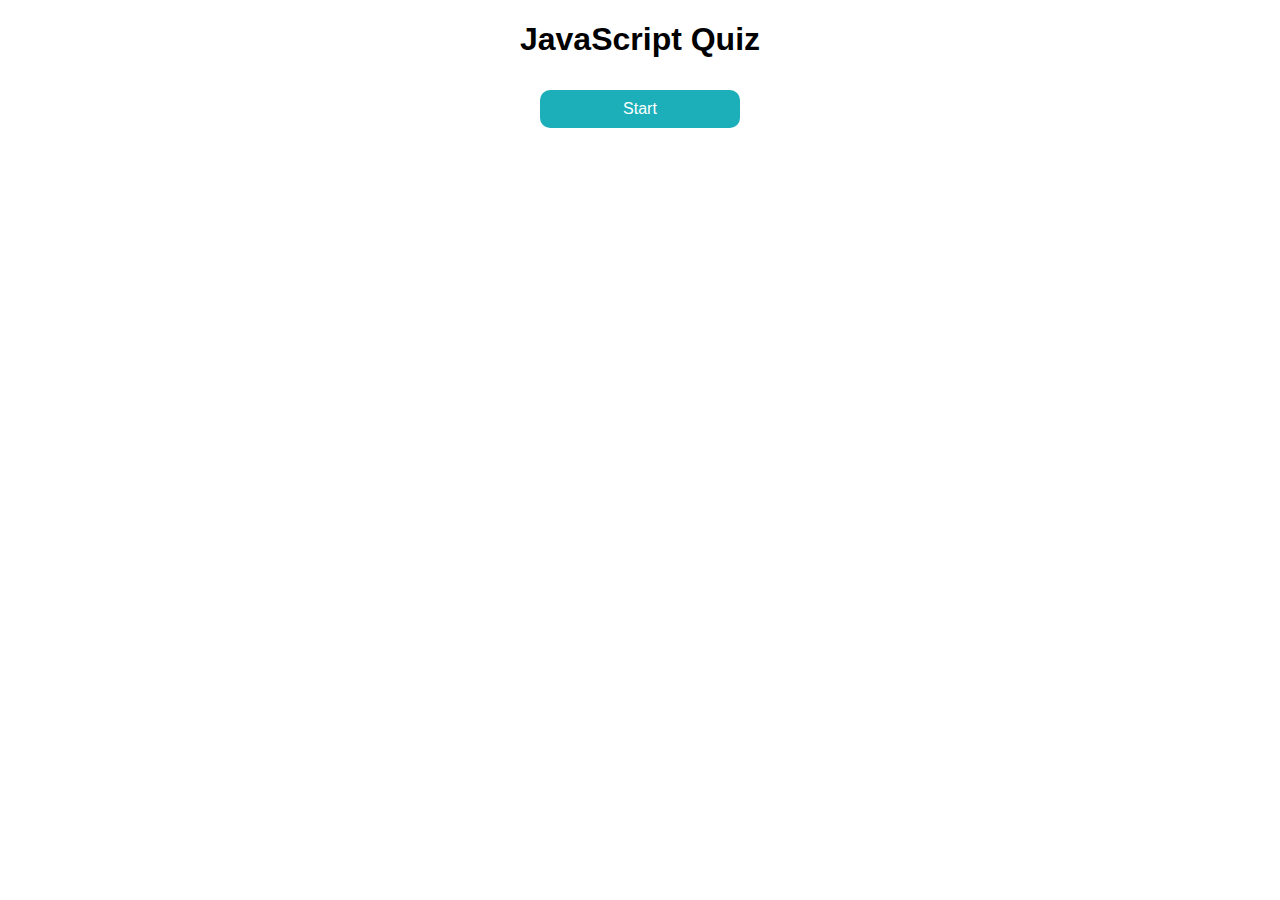
<file: index.html>
<!DOCTYPE html>
<html>

<head>
    <meta charset="UTF-8">
    <title>JavaScript Quiz</title>
    <link rel="stylesheet" href="style.css">


</head>

<body>
    <div id="start-container">
        <h1>JavaScript Quiz</h1>
        <button id="start-button">Start</button>
    </div>
    <div id="quiz-container" class="hidden">

        <div id="timer">60 seconds</div>
        <div id="question">Question goes here</div>
        <div id="answer-options">
            <button id="q1"></button>
            <button id="q2"></button>
            <button id="q3"></button>
            <button id="q4"></button>
            <button id="q5"></button>
        </div>
        <p id="correct-message" class="hidden">Correct!</p>
        <p id="incorrect-message" class="hidden">Incorrect!</p>
    </div>

    <div id="score-container" class="hidden">
        <h2>Your score:</h2>
        <p id="score"></p>
        <form id = 'form'>
            <label for="initials">Enter your initials:</label>
            <input type="text" id="initials" name="initials" maxlength="3">
            <button type="button" id="submit" disabled>Submit</button>
        </form>
    </div>

    <div id="score-container" class="hidden">
        <h1>High Scores</h1>
        <input type="text" id="initials">
        <button id="submit">Submit Name</button>
    </div>

    <script src="script.js"></script>
</body>

</html>
</file>
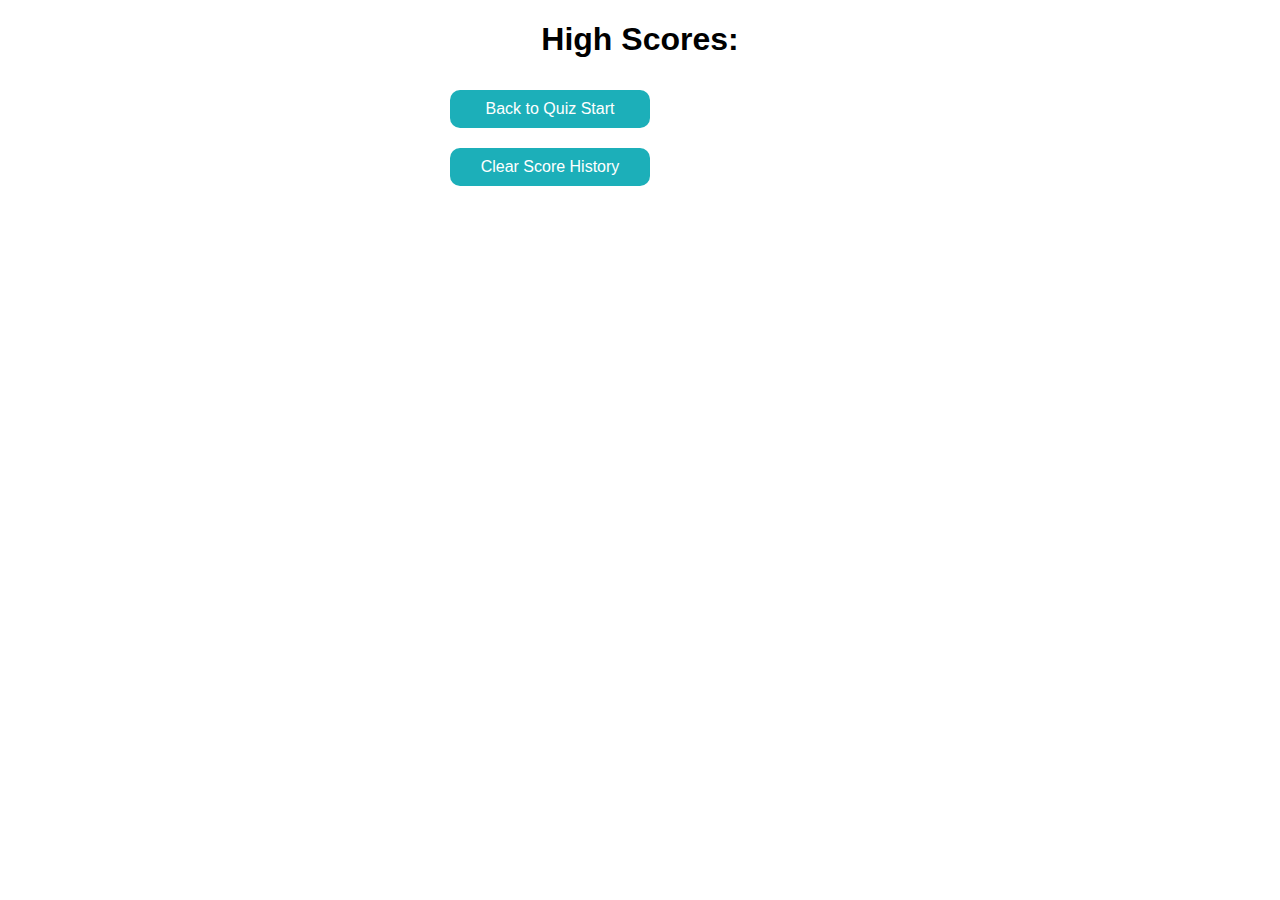
<file: highscore.html>
<!DOCTYPE html>
<html lang="en">
<head>
    <meta charset="UTF-8">
    <meta http-equiv="X-UA-Compatible" content="IE=edge">
    <meta name="viewport" content="width=device-width, initial-scale=1.0">
    <title>High Scores</title>
    <link rel="stylesheet" href="style.css">

</head>
<body>
    <div id = 'finalscore'>
        <h1>High Scores:</h1>
        <ol id="highscores"></ol>
        <a href="index.html"><button>Back to Quiz Start</button></a>
        <button id="clear">Clear Score History</button>
    </div>
    <script src="scores.js"></script>
</body>
</html>
</file>
<file: style.css>
/* Global Styles */
body {
  font-family: Arial, sans-serif;
  margin: 0;
  padding: 0;
}

/* Header Styles */
h1 {
  text-align: center;
}

/* Button Styles */
button {
  background-color: #1cafb9;
  border: none;
  border-radius: 10px;
  color: white;
  cursor: pointer;
  font-size: 16px;
  margin: 10px;
  padding: 10px;
  text-align: center;
  text-decoration: none;
  width: 200px;
}

/* Start Container Styles */
#start-container {
  text-align: center;
}

/* Quiz Container Styles */
#quiz-container {
  text-align: center;
}

#timer {
  font-size: 24px;
  margin-bottom: 20px;
}

#question {
  font-size: 20px;
  margin-bottom: 20px;
  font-weight: bold;
}

#answer-options {
  display: flex;
  flex-wrap: wrap;
  flex-direction: column;
  width: 400px;
  margin: auto;
  justify-content: center;
  align-items: center;
}

#answer-options button {
  flex: 1;
  margin: 10px;
  width: 200px;
}

#correct-message,
#incorrect-message {
  margin-top: 20px;
}

/* Score Container Styles */
#score-container {
  text-align: center;
}

#score {
  font-size: 24px;
  margin-bottom: 20px;
}

form {
  display: flex;
  flex-direction: column;
  margin-top: 20px;
}

label {
  font-size: 16px;
  margin-bottom: 10px;
}

input[type="text"] {
  font-size: 16px;
  margin-bottom: 10px;
  padding: 10px;  
}

#submit {
  background-color: #0765b3;
  border: none;
  color: white;
  cursor: pointer;
  font-size: 16px;
  padding: 10px;
  text-align: center;
  text-decoration: none;
  width: 200px;
}
#form {
  width: 400px;
  margin: auto;
}


#finalscore {
  width: 400px;
  margin: auto;
}

/* High Scores Container Styles */
#high-scores-container {
  text-align: center;
}


.hidden {
  display: none;
}
</file>
